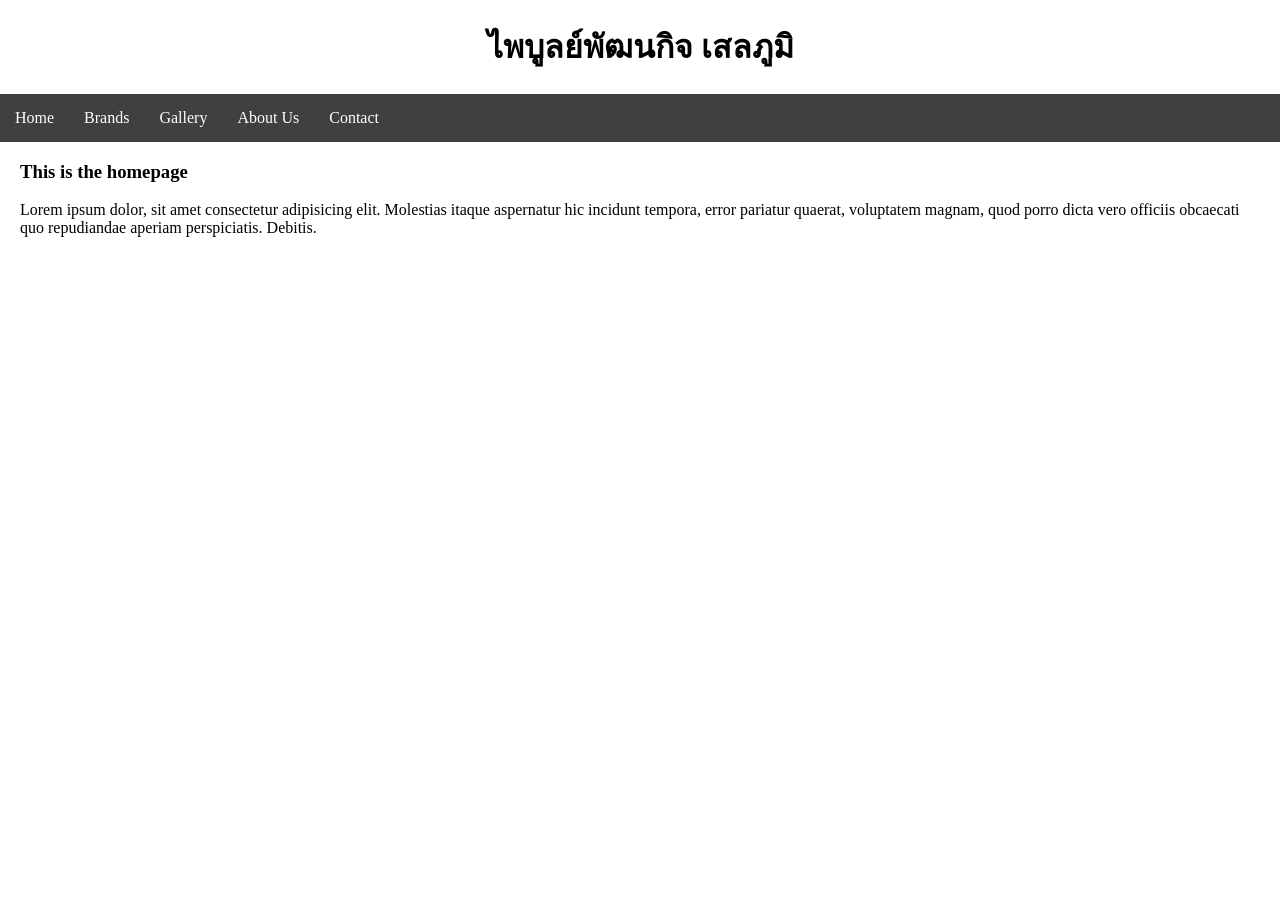
<file: index.html>
<!DOCTYPE html>
<html lang="en">
<head>
        <meta charset="UTF-8">
        <meta name="viewport" content="width=device-width, initial-scale=1.0">
        <link rel="stylesheet" href="style.css">
</head>
<body>
         <h1>ไพบูลย์พัฒนกิจ เสลภูมิ</h1>
        <nav class="navbar">
                <ul>
                        <li><a href="index.html">Home</a></li>
                        <li><a href="page/brand.html">Brands</a></li>
                        <li><a href="page/gallery.html">Gallery</a></li>
                        <li><a href="page/about.html">About Us</a></li>
                        <li><a href="page/contact.html">Contact</a></li>
                </ul>
        </nav>
        <main>
                <h3>This is the homepage</h3>
                <p>Lorem ipsum dolor, sit amet consectetur adipisicing elit. Molestias itaque aspernatur hic incidunt tempora, error pariatur quaerat, voluptatem magnam, quod porro dicta vero officiis obcaecati quo repudiandae aperiam perspiciatis. Debitis.</p>
        </main>
</body>
</html>
</file>
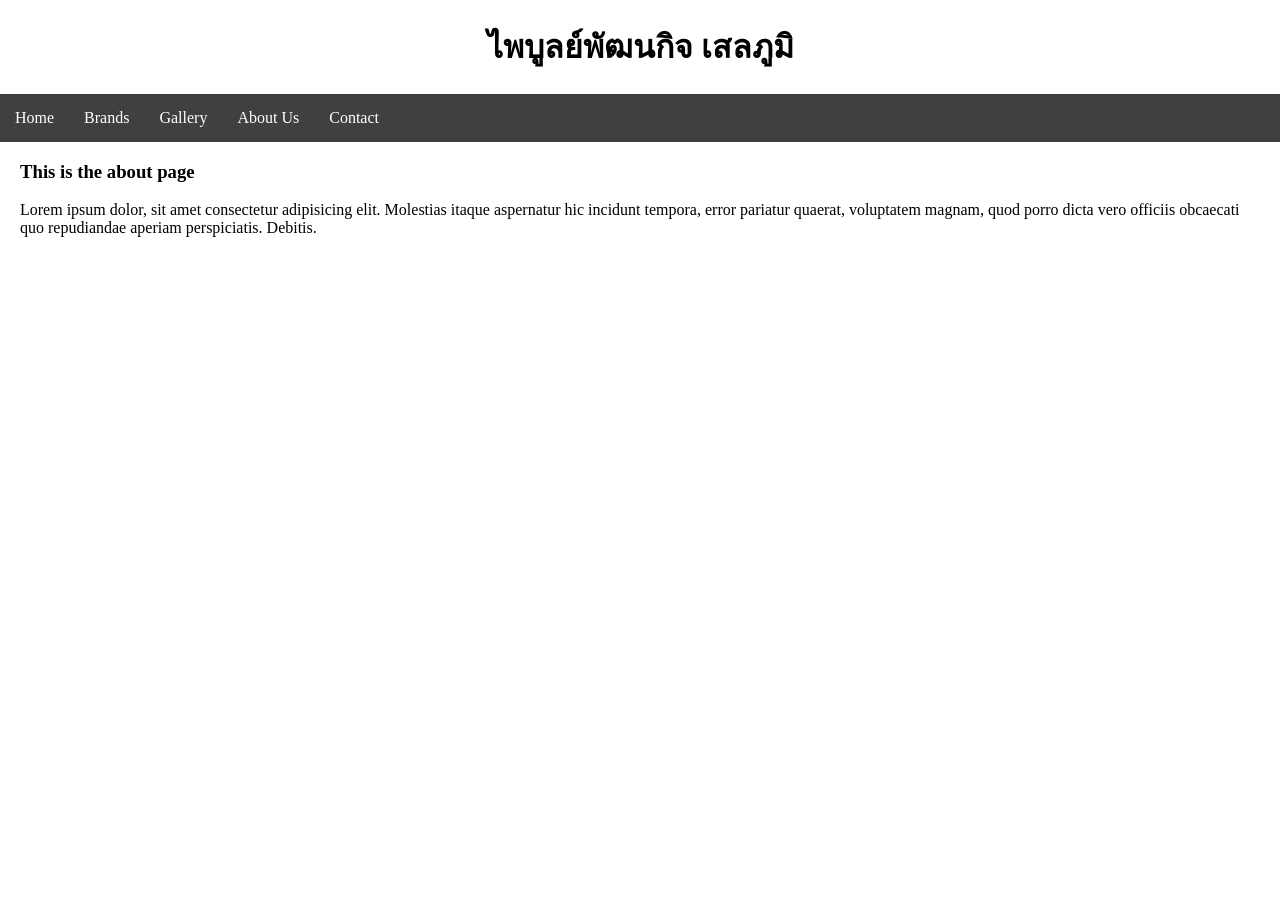
<file: page/about.html>
<!DOCTYPE html>
<html lang="en">
<head>
        <meta charset="UTF-8">
        <meta name="viewport" content="width=device-width, initial-scale=1.0">
        <link rel="stylesheet" href="../style.css">
</head>
<body>
         <h1>ไพบูลย์พัฒนกิจ เสลภูมิ</h1>
        <nav class="navbar">
                <ul>
                        <li><a href="../index.html">Home</a></li>
                        <li><a href="brand.html">Brands</a></li>
                        <li><a href="gallery.html">Gallery</a></li>
                        <li><a href="about.html">About Us</a></li>
                        <li><a href="contact.html">Contact</a></li>
                </ul>
        </nav>
        <main>
                <h3>This is the about page</h3>
                <p>Lorem ipsum dolor, sit amet consectetur adipisicing elit. Molestias itaque aspernatur hic incidunt tempora, error pariatur quaerat, voluptatem magnam, quod porro dicta vero officiis obcaecati quo repudiandae aperiam perspiciatis. Debitis.</p>
        </main>
</body>
</html>
</file>
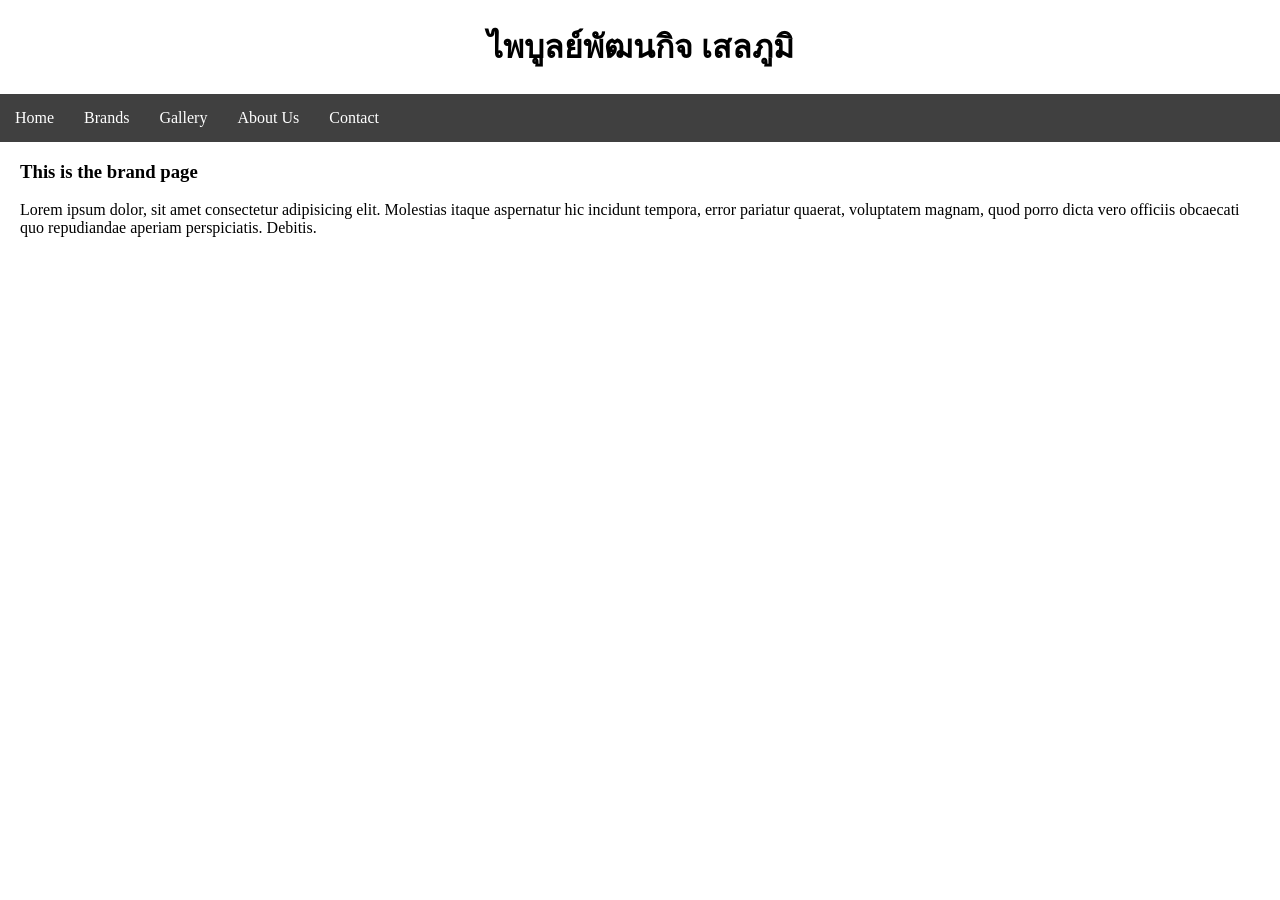
<file: page/brand.html>
<!DOCTYPE html>
<html lang="en">
<head>
        <meta charset="UTF-8">
        <meta name="viewport" content="width=device-width, initial-scale=1.0">
        <link rel="stylesheet" href="../style.css">
</head>
<body>
         <h1>ไพบูลย์พัฒนกิจ เสลภูมิ</h1>
        <nav class="navbar">
                <ul>
                        <li><a href="../index.html">Home</a></li>
                        <li><a href="brand.html">Brands</a></li>
                        <li><a href="gallery.html">Gallery</a></li>
                        <li><a href="about.html">About Us</a></li>
                        <li><a href="contact.html">Contact</a></li>
                </ul>
        </nav>
        <main>
                <h3>This is the brand page</h3>
                <p>Lorem ipsum dolor, sit amet consectetur adipisicing elit. Molestias itaque aspernatur hic incidunt tempora, error pariatur quaerat, voluptatem magnam, quod porro dicta vero officiis obcaecati quo repudiandae aperiam perspiciatis. Debitis.</p>
        </main>
</body>
</html>
</file>
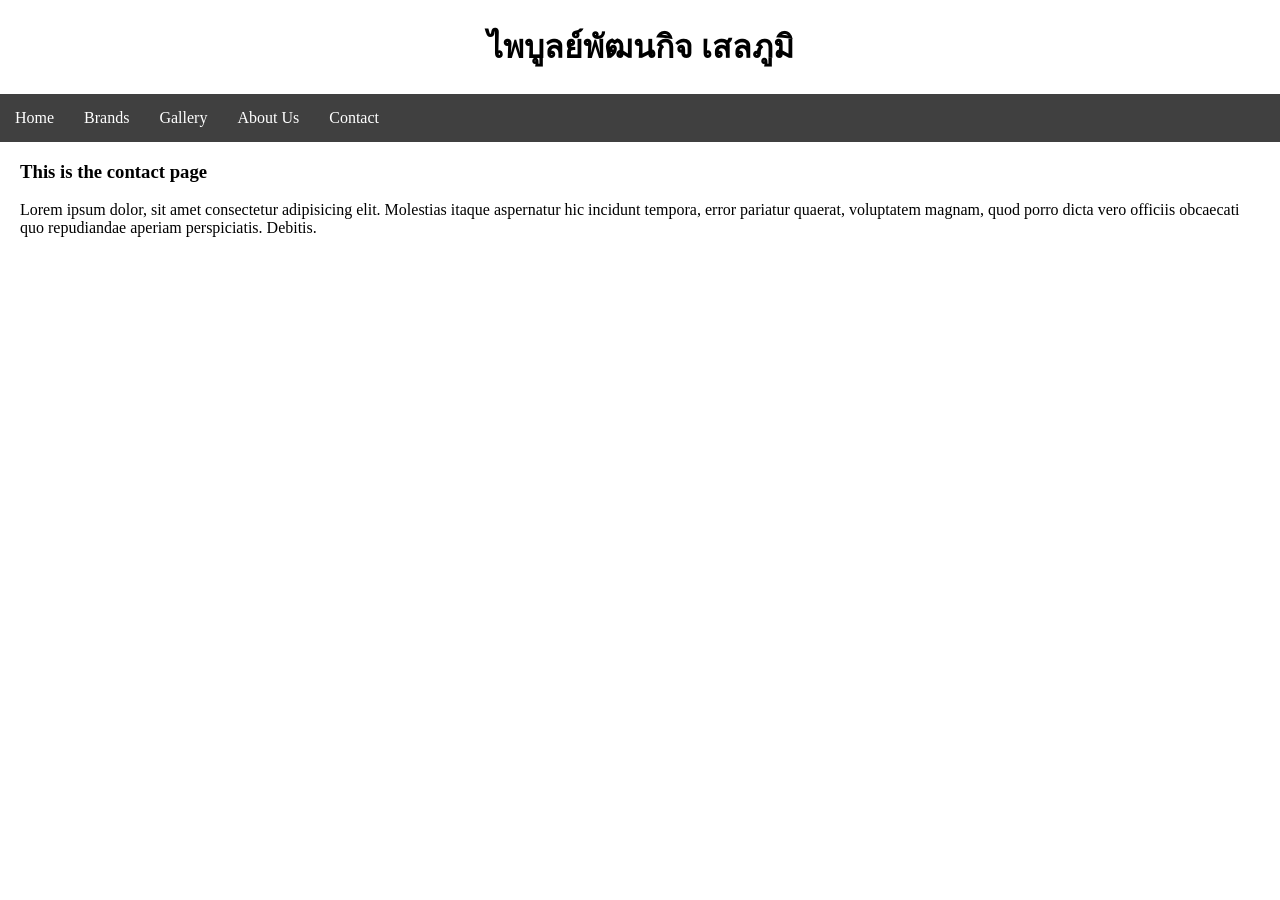
<file: page/contact.html>
<!DOCTYPE html>
<html lang="en">
<head>
        <meta charset="UTF-8">
        <meta name="viewport" content="width=device-width, initial-scale=1.0">
        <link rel="stylesheet" href="../style.css">
</head>
<body>
         <h1>ไพบูลย์พัฒนกิจ เสลภูมิ</h1>
        <nav class="navbar">
                <ul>
                        <li><a href="../index.html">Home</a></li>
                        <li><a href="brand.html">Brands</a></li>
                        <li><a href="gallery.html">Gallery</a></li>
                        <li><a href="about.html">About Us</a></li>
                        <li><a href="contact.html">Contact</a></li>
                </ul>
        </nav>
        <main>
                <h3>This is the contact page</h3>
                <p>Lorem ipsum dolor, sit amet consectetur adipisicing elit. Molestias itaque aspernatur hic incidunt tempora, error pariatur quaerat, voluptatem magnam, quod porro dicta vero officiis obcaecati quo repudiandae aperiam perspiciatis. Debitis.</p>
        </main>
</body>
</html>
</file>
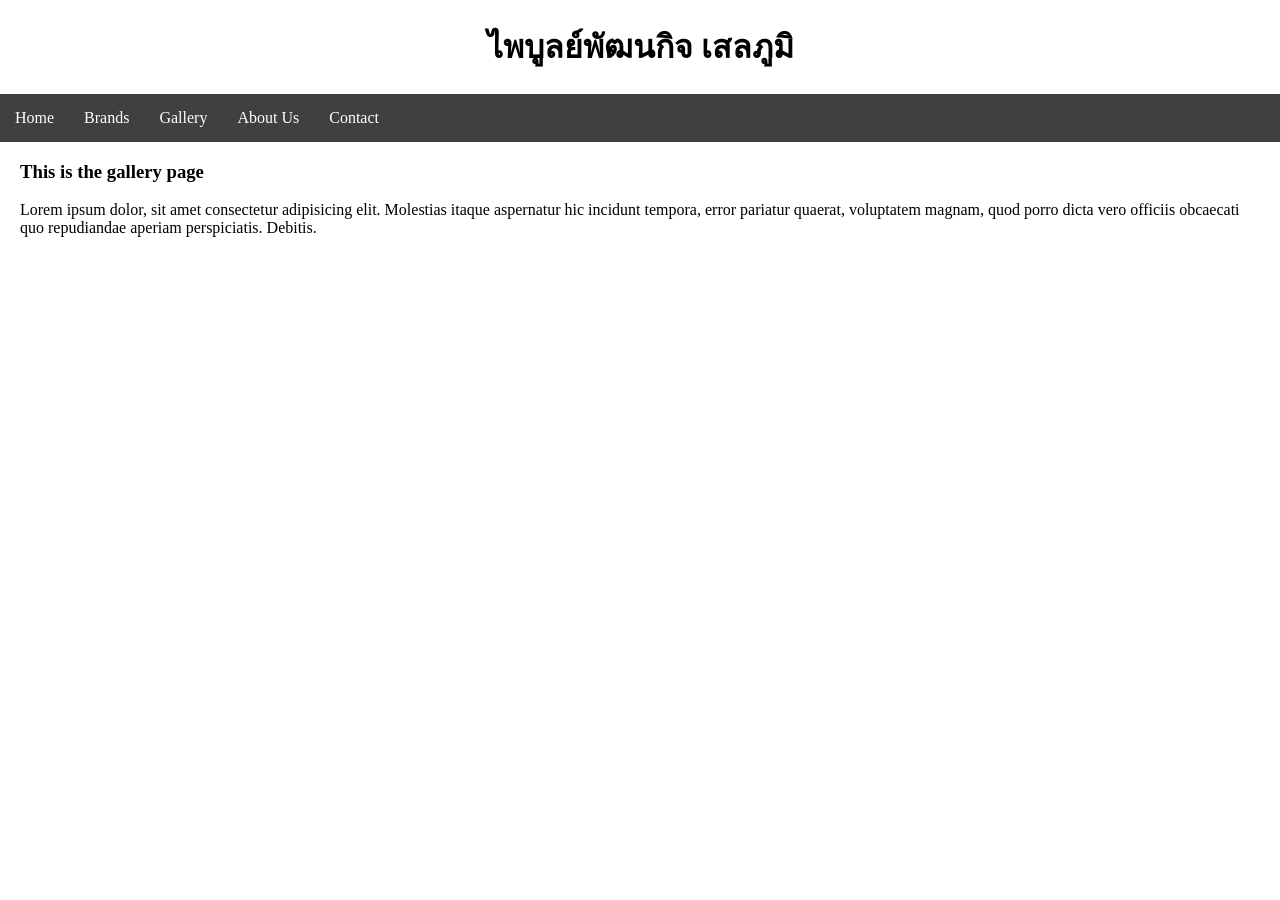
<file: page/gallery.html>
<!DOCTYPE html>
<html lang="en">
<head>
        <meta charset="UTF-8">
        <meta name="viewport" content="width=device-width, initial-scale=1.0">
        <link rel="stylesheet" href="../style.css">
</head>
<body>
         <h1>ไพบูลย์พัฒนกิจ เสลภูมิ</h1>
        <nav class="navbar">
                <ul>
                        <li><a href="../index.html">Home</a></li>
                        <li><a href="brand.html">Brands</a></li>
                        <li><a href="gallery.html">Gallery</a></li>
                        <li><a href="about.html">About Us</a></li>
                        <li><a href="contact.html">Contact</a></li>
                </ul>
        </nav>
        <main>
                <h3>This is the gallery page</h3>
                <p>Lorem ipsum dolor, sit amet consectetur adipisicing elit. Molestias itaque aspernatur hic incidunt tempora, error pariatur quaerat, voluptatem magnam, quod porro dicta vero officiis obcaecati quo repudiandae aperiam perspiciatis. Debitis.</p>
        </main>
</body>
</html>
</file>
<file: style.css>
body{
        margin: 0%;
}
h1{
        text-align: center;
}

main{
        margin-left: 20px;
        margin-right: 20px;
}.navbar{
    background-color: hsl(0, 0%, 25%);
}
.navbar ul{
        list-style-type: none;
        padding: 0%;
        margin: 0%;
        overflow: hidden;
        display: inline-flex;
}

.navbar a{
        color: white;
        text-decoration: none;
        padding: 15px;
        display: block;
        text-align: center;
}

.navbar a:hover{
        background-color: rgb(58, 58, 58);
}

.navbar li{
        float: left;
}
</file>
